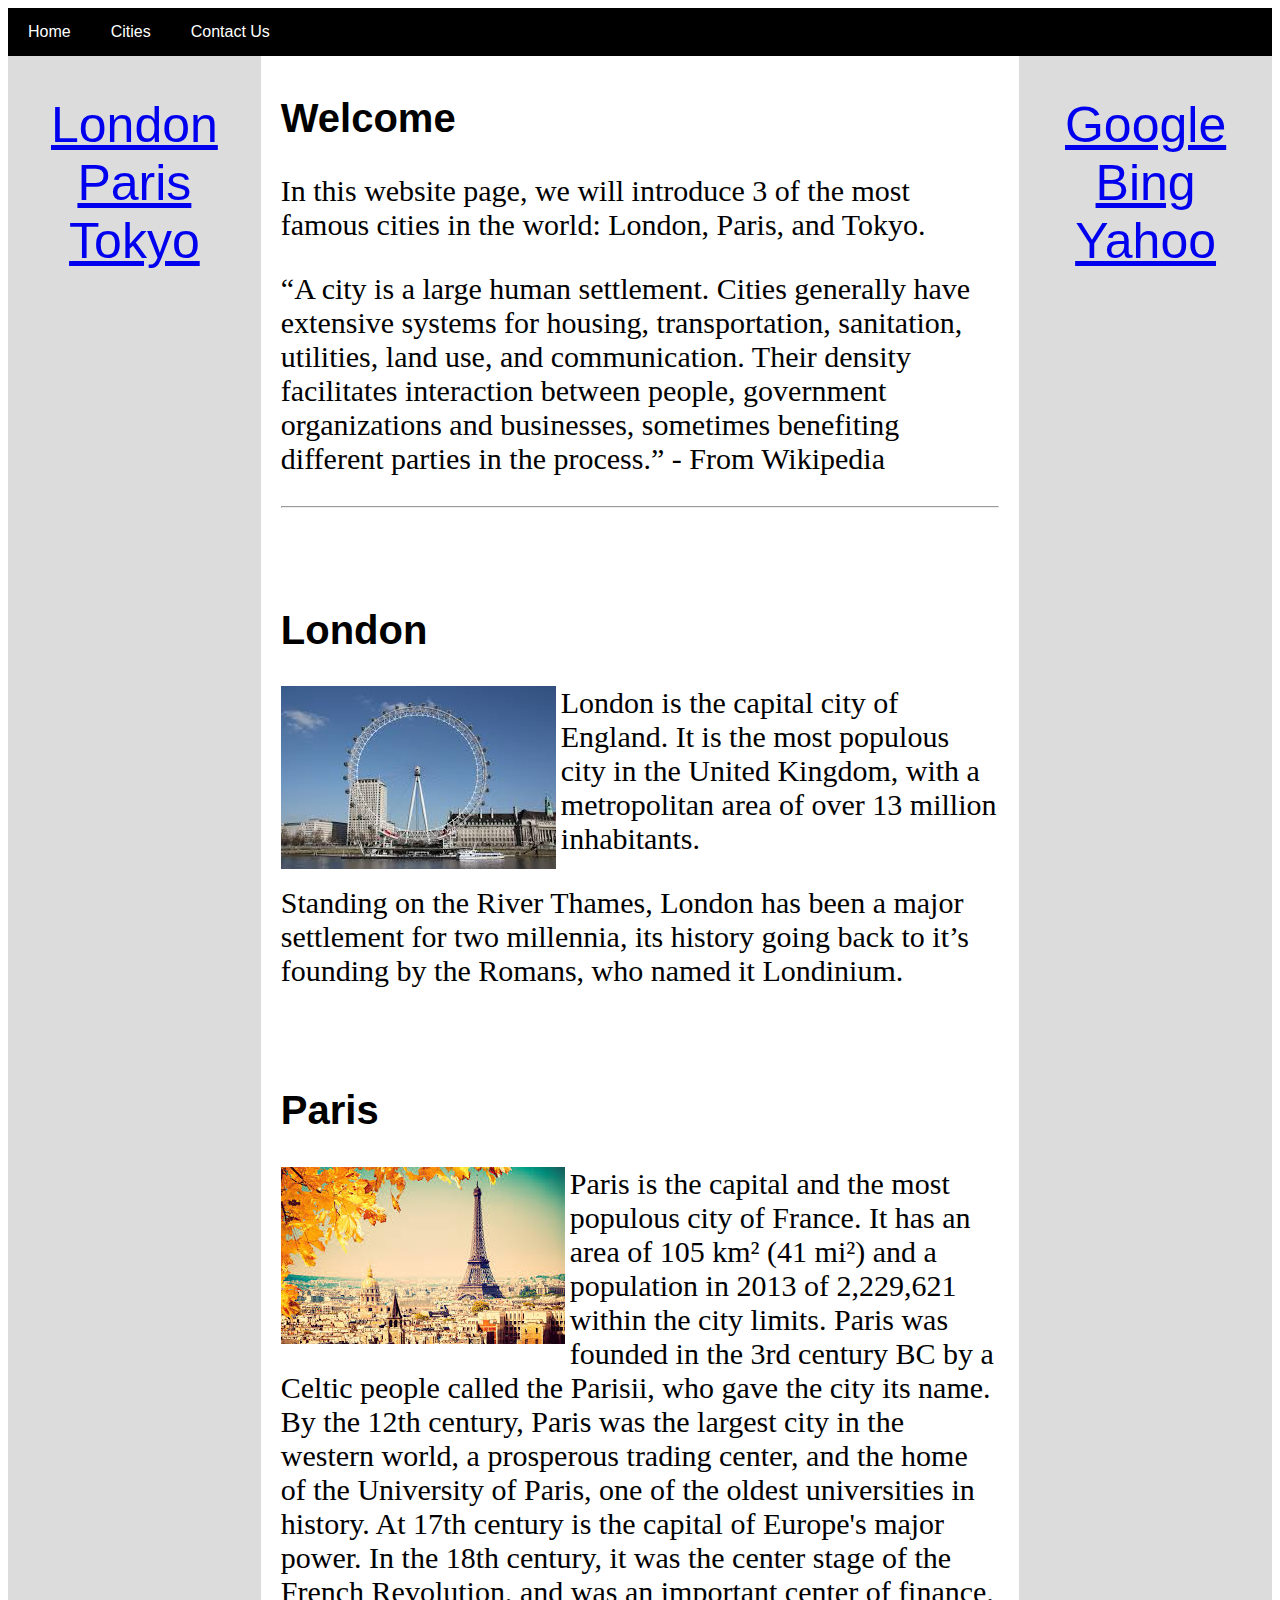
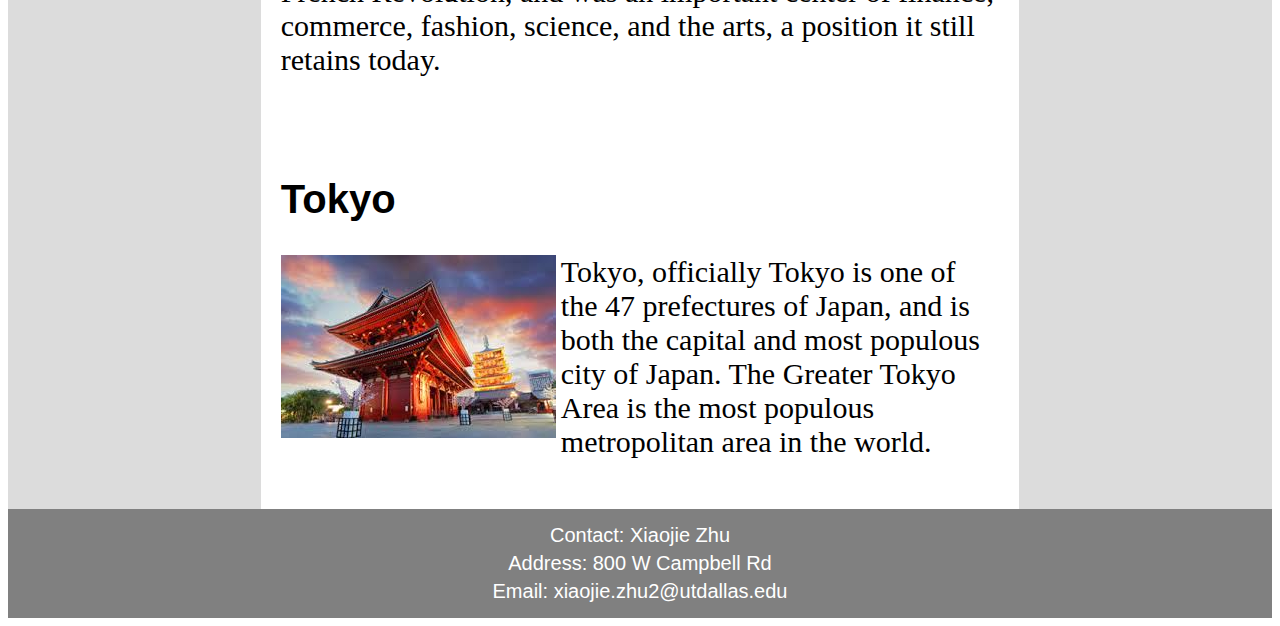
<file: page.html>
<!DOCTYPE html>
<!--Created by: Xiaojie Zhu -->
<!--Student ID: XXZ180012 -->
<html>
<head>
<title>Famous Cities</title>
</head>

<!-- The CSS setups for the website -->
<style>
* {
  box-sizing: border-box;
}

body {
	font-family: Arial, Helvetica, sans-serif;
}

/*To set the paragraph font size and type*/
p {
	font-family: Times New Roman;
	font-size: 30px;
}

/*To set the title*/
h2 {
	margin-top: 100px;
	font-size: 40px;	
	font-weight: bold;
}

/*To set the default image float as left*/
img {
	float: left;
	margin-right: 5px;
}

/*To set the header configuration*/
header {
	overflow: hidden;
	background-color: black;
	color: white;
}

/*To set the links within the header as button blocks*/
header a {
	float:left;
	display:block;
	color: white;
	text-align: center;
	padding:15px 20px;
	text-decoration: none;
}

/*To set the effects before clicking the links*/
header a:hover {
	background-color: gray;
	color: black;
}

/*We use the flexbox to make sure that the layout adjusts to every type of browsers*/
section {
	display: flex;
}

/*To set the nav part's width, color and float type*/
nav {
	text-align: center;
    float: left;
    width: 20%;
    background: #dcdcdc;

}

/*To set the lists within the nav*/
nav ul {
	list-style-type: none;
	padding: 20px;
	font-size:50px;
	margin: 20px;
}

/*To set the article part's width, background color and float*/
article {
	float: left;
	padding: 20px;
	width: 60%;
	background-color: white;
}

/*To set the footer's backgroundcolor, text position and text color*/
footer {
	background-color: gray;
	padding: 10px;
	text-align: center;
	color: white;
}

/*To set the fonts within the footer*/
footer p {
	font-family: Helvetica;
	font-size: 20px;
	margin-bottom: 5px;
	margin-top: 5px;
}
</style>

<!-- The major contents of the website -->
<body>
	<!-- The header contains 3 links -->
	<header>
		<a href="#Welcome">Home</a>
		<a href="#Cities">Cities</a>
		<a href="#Footer">Contact Us</a>
	</header>
	
	<section>
		<!-- The nav part contains 3 links -->
		<nav>
			<ul>
				<li><a href="#London">London</a></li>
				<li><a href="#Paris">Paris</a></li>
				<li><a href="#Tokyo">Tokyo</a></li>
			</ul>
		</nav>
		<!-- The article part is divided in 3 parts for each city -->
		<article>
			<div>
				<a name="Welcome"><h2 style = "font-size:40px; margin-top: 20px">Welcome</h2></a>
		    	<p>In this website page, we will introduce 3 of the most famous cities in the world: London, Paris, and Tokyo.</p>
		    	<p>
		    	<q>A city is a large human settlement. Cities generally have extensive systems for housing, transportation, sanitation, utilities, land use, and communication. Their density facilitates interaction between people, government organizations and businesses, sometimes benefiting different parties in the process.</q> - From Wikipedia</p>
		    	<a name = "Cities"><hr /></a>
			</div>

			<div>
			    <a name = "London"><h2>London</h2></a>
			    <img src="london.jpg" alt="London">
			    <p>London is the capital city of England. It is the most populous city in the United Kingdom, with a metropolitan area of over 13 million inhabitants.</p>
			    <p>Standing on the River Thames, London has been a major settlement for two millennia, its history going back to it’s founding by the Romans, who named it Londinium.</p>
			</div>

			<div>
			    <a name = "Paris"><h2>Paris</h2></a>
			    <img src="paris.jpg" alt="Paris">
			    <p>Paris is the capital and the most populous city of France. It has an area of 105 km² (41 mi²) and a population in 2013 of 2,229,621 within the city limits. Paris was founded in the 3rd century BC by a Celtic people called the Parisii, who gave the city its name. By the 12th century, Paris was the largest city in the western world, a prosperous trading center, and the home of the University of Paris, one of the oldest universities in history. At 17th century is the capital of Europe's major power. In the 18th century, it was the center stage of the French Revolution, and was an important center of finance, commerce, fashion, science, and the arts, a position it still retains today.</p>
			</div>

			<div>
			    <a name = "Tokyo"><h2>Tokyo</h2></a>
			    <img src="tokyo.jpg" alt="Tokyo">
			    <p>Tokyo, officially Tokyo is one of the 47 prefectures of Japan, and is both the capital and most populous city of Japan. The Greater Tokyo Area is the most populous metropolitan area in the world.</p>			
			</div>
		</article>
		<!-- the right nav part, set the float for this nav to the right -->
		<nav style = "float: right;">
			<!-- Contains 3 website pages' links -->
			<ul>
				<li><a href = "https://www.google.com">Google</a></li>
				<li><a href = "https://www.bing.com">Bing</a></li>
				<li><a href = "https://www.yahoo.com">Yahoo</a></li>
			</ul>
		</nav>
	</section>

	<!-- The footer part contains the student's information -->
	<footer>
		<a name = "Footer"><p>Contact: Xiaojie Zhu</p></a>
		<p> Address: 800 W Campbell Rd</p>
		<p> Email: xiaojie.zhu2@utdallas.edu</p>
	</footer>
</body>
</html>
</file>
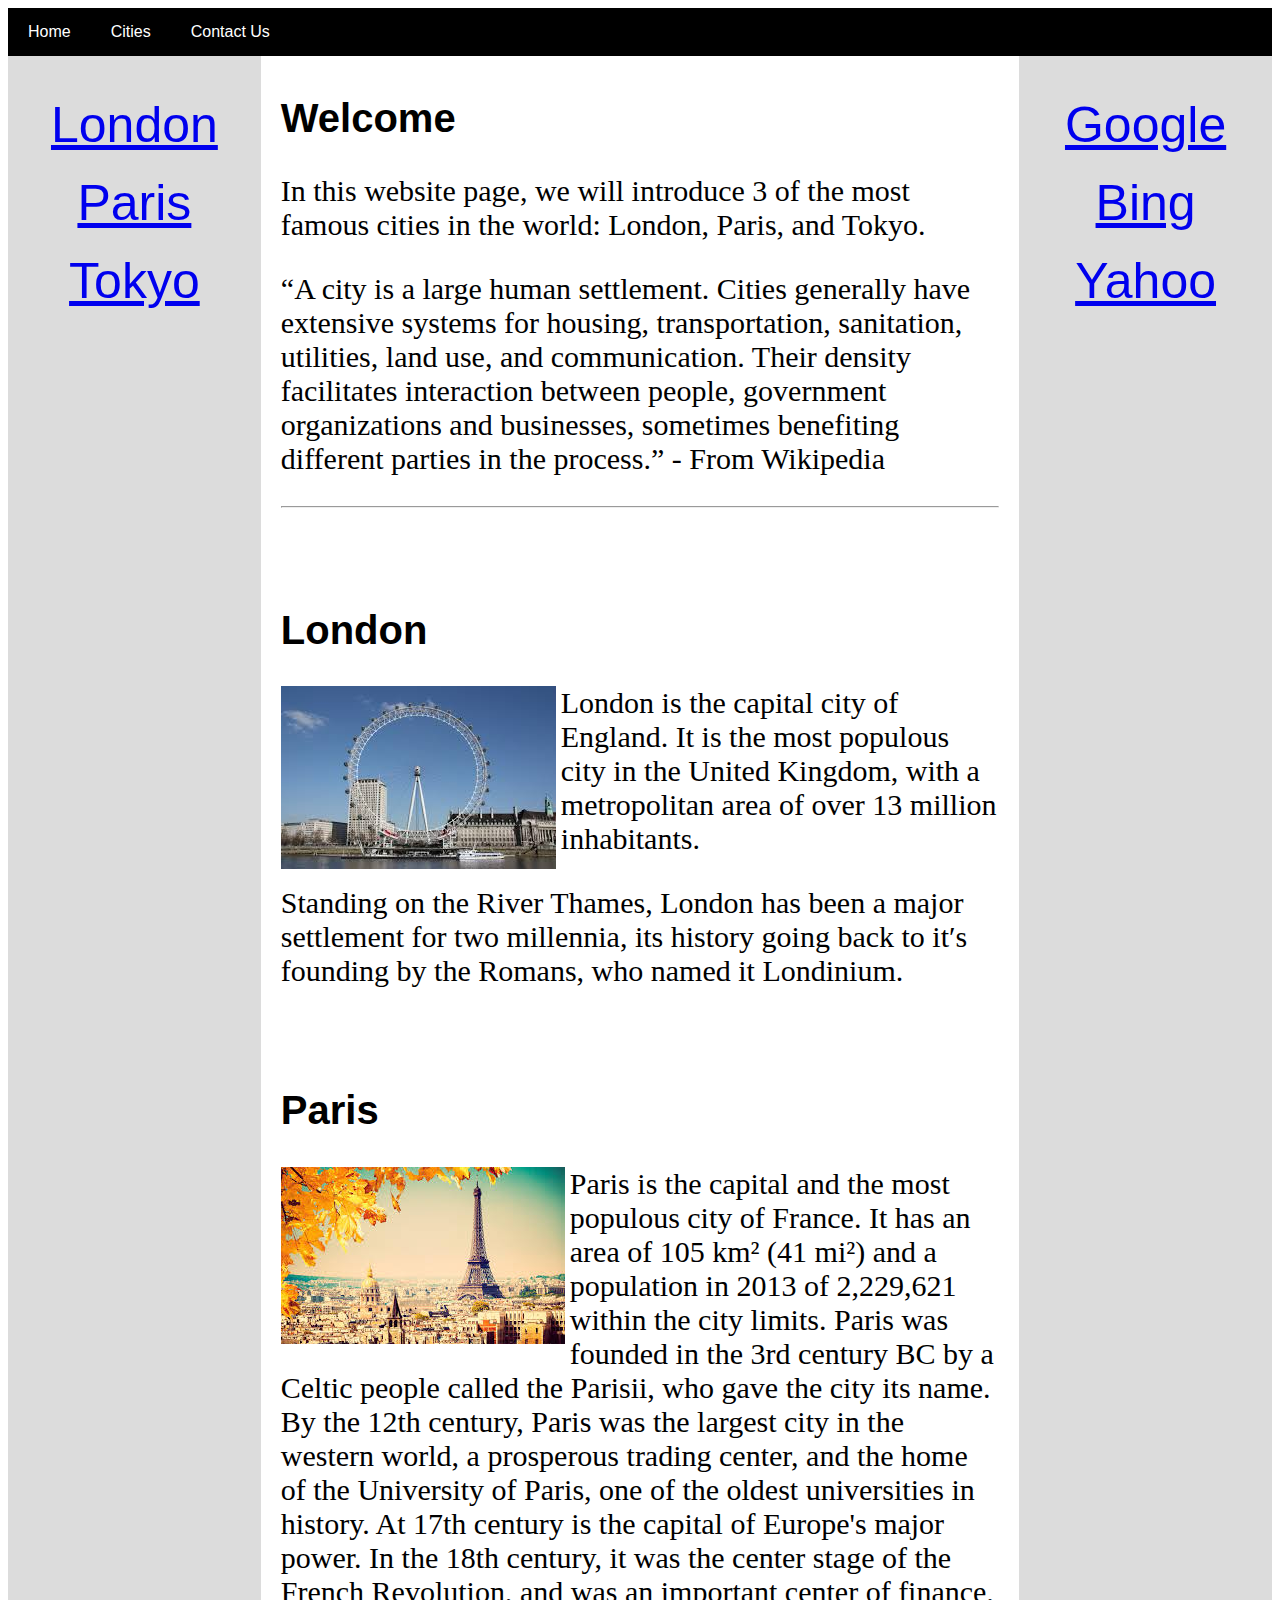
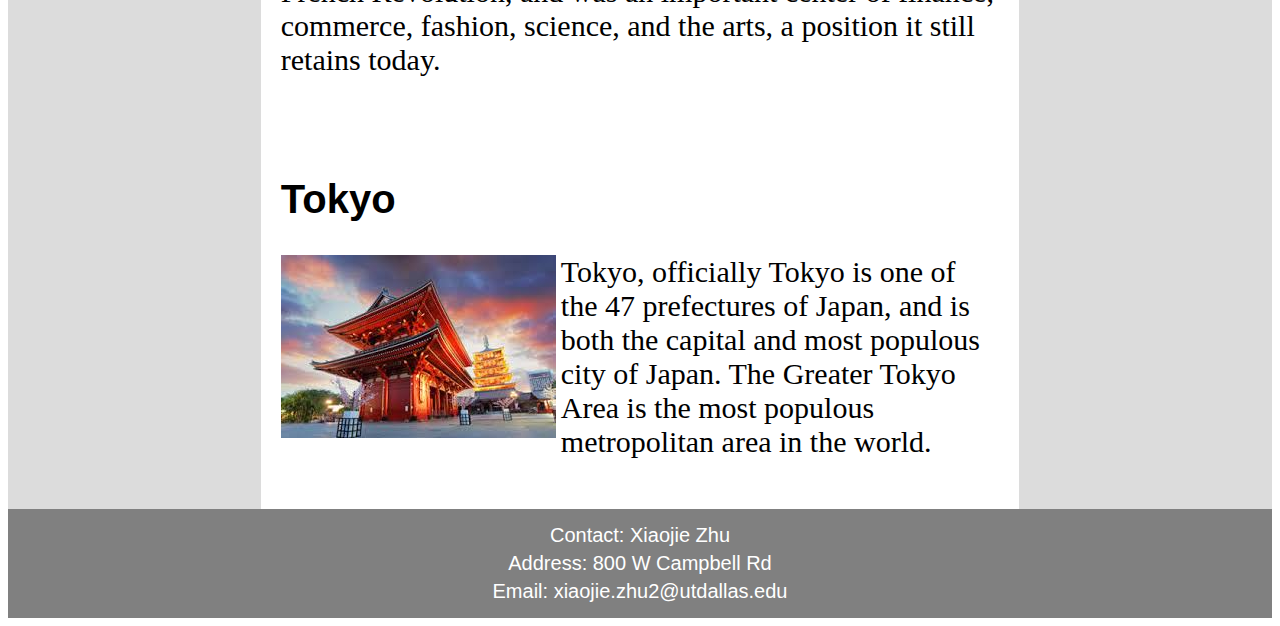
<file: PW1_Section_001_Xiaojie_Zhu.html>
<!DOCTYPE html>
<!--Created by: Xiaojie Zhu -->
<!--Student ID: XXZ180012 -->
<html>
<head>
<title>Famous Cities</title>
</head>

<!-- The CSS setups for the website -->
<style>
* {
	box-sizing: border-box;
}

body {
	font-family: Arial, Helvetica, sans-serif;
}

/*To set the paragraph font size and type*/
p {
	font-family: Times New Roman;
	font-size: 30px;
}

/*To set the title*/
h2 {
	margin-top: 100px;
	font-size: 40px;	
	font-weight: bold;
}

/*To set the default image float as left*/
img {
	float: left;
	margin-right: 5px;
}

/*To set the header configuration*/
header {
	overflow: hidden;
	background-color: black;
	color: white;
}

/*To set the links within the header as button blocks*/
header a {
	float:left;
	display:block;
	color: white;
	text-align: center;
	padding:15px 20px;
	text-decoration: none;
}

/*To set the effects before clicking the links*/
header a:hover {
	background-color: gray;
	color: black;
}

/*We use the flexbox to make sure that the layout adjusts to every type of browsers*/
section {
	display: flex;
}

/*To set the nav part's width, color and float type*/
nav {
	text-align: center;
    float: left;
    width: 20%;
    background: #dcdcdc;

}

/*To set the lists within the nav*/
nav ul {
	list-style-type: none;
	padding: 20px;
	font-size:50px;
	margin: 20px;
}

nav li {
	margin-bottom: 20px;
}

/*To set the article part's width, background color and float*/
article {
	float: left;
	padding: 20px;
	width: 60%;
	background-color: white;
}

/*To set the footer's backgroundcolor, text position and text color*/
footer {
	background-color: gray;
	padding: 10px;
	text-align: center;
	color: white;
}

/*To set the fonts within the footer*/
footer p {
	font-family: Helvetica;
	font-size: 20px;
	margin-bottom: 5px;
	margin-top: 5px;
}
</style>

<!-- The major contents of the website -->
<body>
	<!-- The header contains 3 links -->
	<header>
		<a href="#Welcome">Home</a>
		<a href="#Cities">Cities</a>
		<a href="#Footer">Contact Us</a>
	</header>
	
	<section>
		<!-- The nav part contains 3 links -->
		<nav>
			<ul>
				<li><a href="#London">London</a></li>
				<li><a href="#Paris">Paris</a></li>
				<li><a href="#Tokyo">Tokyo</a></li>
			</ul>
		</nav>
		<!-- The article part is divided in 3 parts for each city -->
		<article>
			<div>
				<a name="Welcome"><h2 style = "font-size:40px; margin-top: 20px">Welcome</h2></a>
		    	<p>In this website page, we will introduce 3 of the most famous cities in the world: London, Paris, and Tokyo.</p>
		    	<p>
		    	<q>A city is a large human settlement. Cities generally have extensive systems for housing, transportation, sanitation, utilities, land use, and communication. Their density facilitates interaction between people, government organizations and businesses, sometimes benefiting different parties in the process.</q> - From Wikipedia</p>
		    	<a name = "Cities"><hr /></a>
			</div>

			<div>
			    <a name = "London"><h2>London</h2></a>
			    <img src="london.jpg" alt="London">
			    <p>London is the capital city of England. It is the most populous city in the United Kingdom, with a metropolitan area of over 13 million inhabitants.</p>
			    <p>Standing on the River Thames, London has been a major settlement for two millennia, its history going back to it&prime;s founding by the Romans, who named it Londinium.</p>
			</div>

			<div>
			    <a name = "Paris"><h2>Paris</h2></a>
			    <img src="paris.jpg" alt="Paris">
			    <p>Paris is the capital and the most populous city of France. It has an area of 105 km² (41 mi²) and a population in 2013 of 2,229,621 within the city limits. Paris was founded in the 3rd century BC by a Celtic people called the Parisii, who gave the city its name. By the 12th century, Paris was the largest city in the western world, a prosperous trading center, and the home of the University of Paris, one of the oldest universities in history. At 17th century is the capital of Europe's major power. In the 18th century, it was the center stage of the French Revolution, and was an important center of finance, commerce, fashion, science, and the arts, a position it still retains today.</p>
			</div>

			<div>
			    <a name = "Tokyo"><h2>Tokyo</h2></a>
			    <img src="tokyo.jpg" alt="Tokyo">
			    <p>Tokyo, officially Tokyo is one of the 47 prefectures of Japan, and is both the capital and most populous city of Japan. The Greater Tokyo Area is the most populous metropolitan area in the world.</p>			
			</div>
		</article>
		<!-- the right nav part, set the float for this nav to the right -->
		<nav style = "float: right;">
			<!-- Contains 3 website pages' links -->
			<ul>
				<li><a href = "https://www.google.com">Google</a></li>
				<li><a href = "https://www.bing.com">Bing</a></li>
				<li><a href = "https://www.yahoo.com">Yahoo</a></li>
			</ul>
		</nav>
	</section>

	<!-- The footer part contains the student's information -->
	<footer>
		<a name = "Footer"><p>Contact: Xiaojie Zhu</p></a>
		<p> Address: 800 W Campbell Rd</p>
		<p> Email: xiaojie.zhu2@utdallas.edu</p>
	</footer>
</body>
</html>
</file>
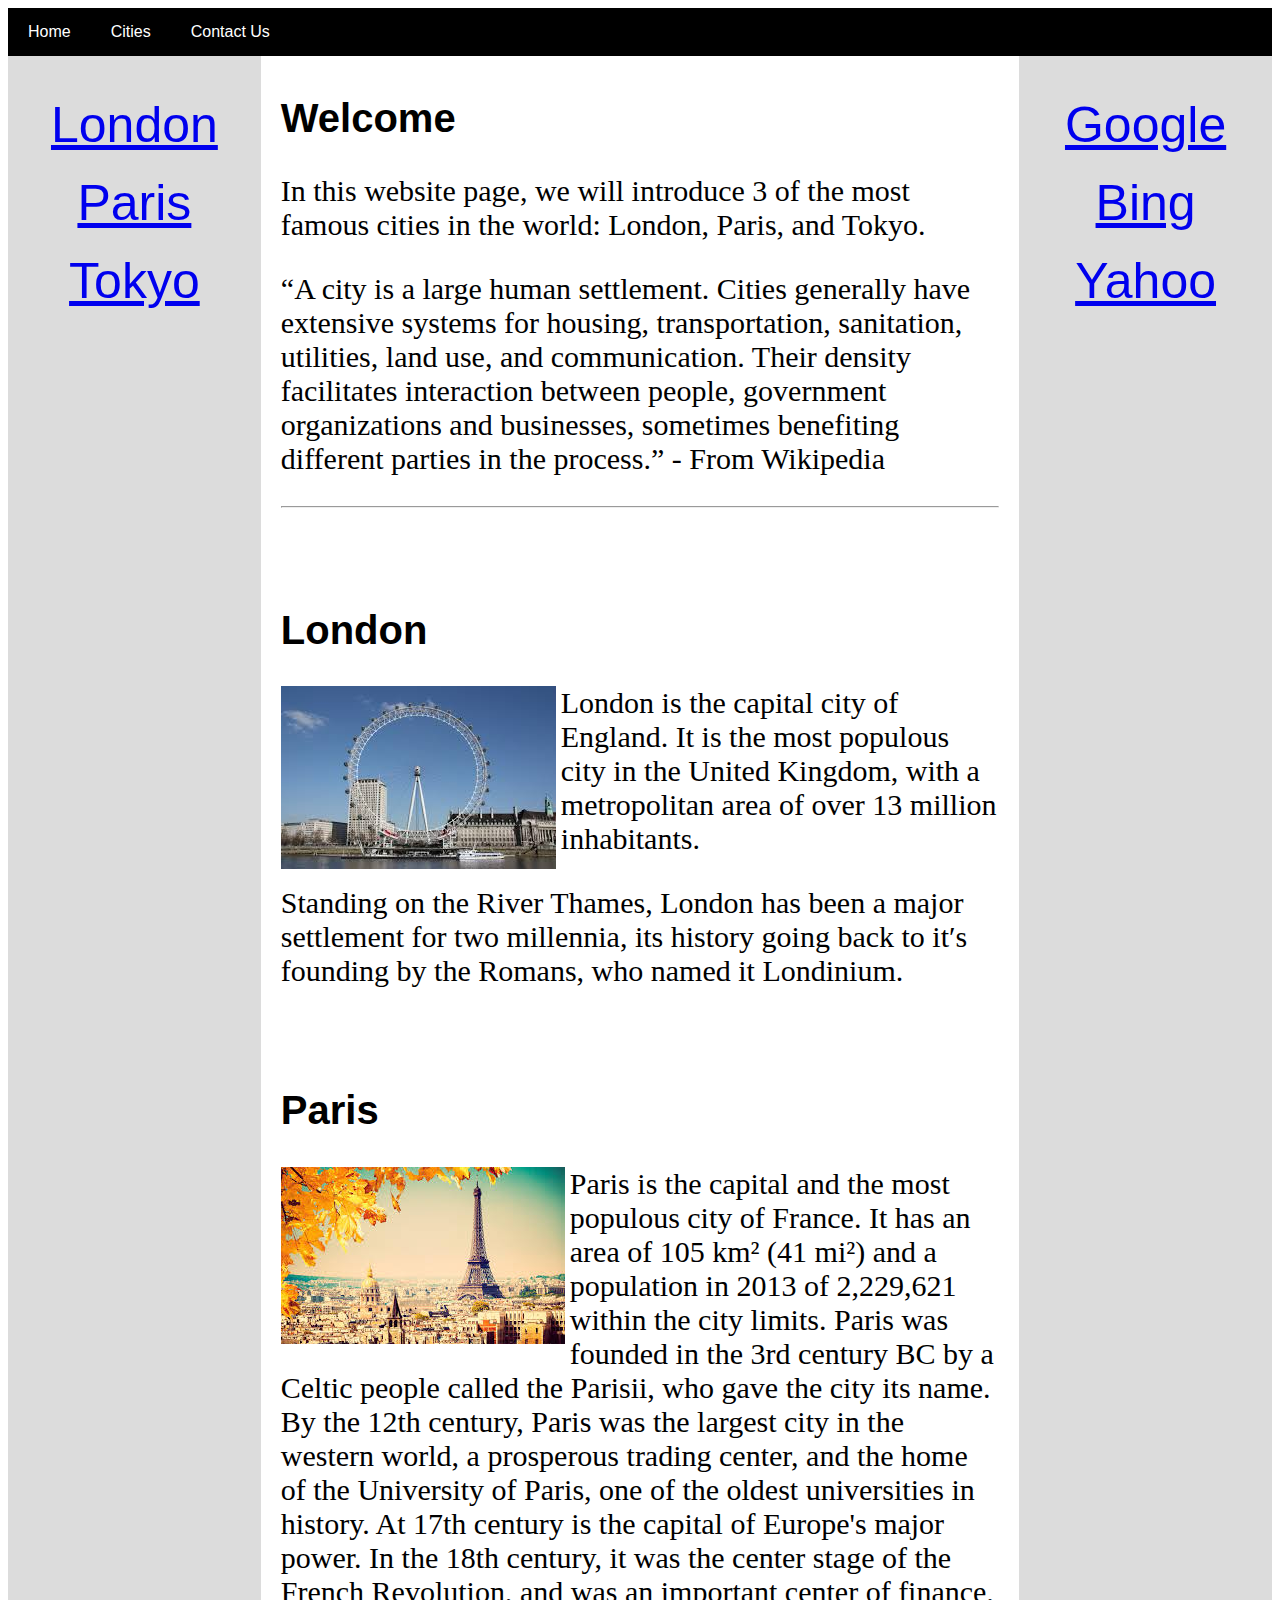
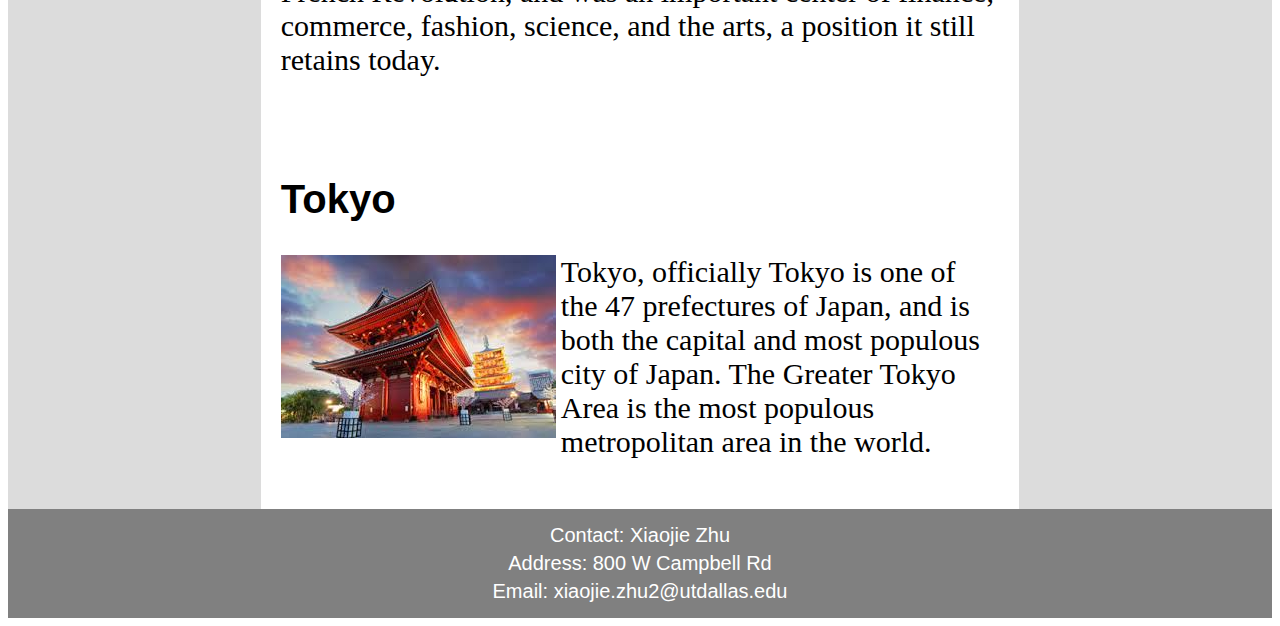
<file: PW1_Xiaojie_Zhu.html>
<!DOCTYPE html>
<!--Created by: Xiaojie Zhu -->
<!--Student ID: XXZ180012 -->
<html>
<head>
<title>Famous Cities</title>
</head>

<!-- The CSS setups for the website -->
<style>
* {
  box-sizing: border-box;
}

body {
	font-family: Arial, Helvetica, sans-serif;
}

/*To set the paragraph font size and type*/
p {
	font-family: Times New Roman;
	font-size: 30px;
}

/*To set the title*/
h2 {
	margin-top: 100px;
	font-size: 40px;	
	font-weight: bold;
}

/*To set the default image float as left*/
img {
	float: left;
	margin-right: 5px;
}

/*To set the header configuration*/
header {
	overflow: hidden;
	background-color: black;
	color: white;
}

/*To set the links within the header as button blocks*/
header a {
	float:left;
	display:block;
	color: white;
	text-align: center;
	padding:15px 20px;
	text-decoration: none;
}

/*To set the effects before clicking the links*/
header a:hover {
	background-color: gray;
	color: black;
}

/*We use the flexbox to make sure that the layout adjusts to every type of browsers*/
section {
	display: flex;
}

/*To set the nav part's width, color and float type*/
nav {
	text-align: center;
    float: left;
    width: 20%;
    background: #dcdcdc;

}

/*To set the lists within the nav*/
nav ul {
	list-style-type: none;
	padding: 20px;
	font-size:50px;
	margin: 20px;
}

nav li {
	margin-bottom: 20px;
}

/*To set the article part's width, background color and float*/
article {
	float: left;
	padding: 20px;
	width: 60%;
	background-color: white;
}

/*To set the footer's backgroundcolor, text position and text color*/
footer {
	background-color: gray;
	padding: 10px;
	text-align: center;
	color: white;
}

/*To set the fonts within the footer*/
footer p {
	font-family: Helvetica;
	font-size: 20px;
	margin-bottom: 5px;
	margin-top: 5px;
}
</style>

<!-- The major contents of the website -->
<body>
	<!-- The header contains 3 links -->
	<header>
		<a href="#Welcome">Home</a>
		<a href="#Cities">Cities</a>
		<a href="#Footer">Contact Us</a>
	</header>
	
	<section>
		<!-- The nav part contains 3 links -->
		<nav>
			<ul>
				<li><a href="#London">London</a></li>
				<li><a href="#Paris">Paris</a></li>
				<li><a href="#Tokyo">Tokyo</a></li>
			</ul>
		</nav>
		<!-- The article part is divided in 3 parts for each city -->
		<article>
			<div>
				<a name="Welcome"><h2 style = "font-size:40px; margin-top: 20px">Welcome</h2></a>
		    	<p>In this website page, we will introduce 3 of the most famous cities in the world: London, Paris, and Tokyo.</p>
		    	<p>
		    	<q>A city is a large human settlement. Cities generally have extensive systems for housing, transportation, sanitation, utilities, land use, and communication. Their density facilitates interaction between people, government organizations and businesses, sometimes benefiting different parties in the process.</q> - From Wikipedia</p>
		    	<a name = "Cities"><hr /></a>
			</div>

			<div>
			    <a name = "London"><h2>London</h2></a>
			    <img src="london.jpg" alt="London">
			    <p>London is the capital city of England. It is the most populous city in the United Kingdom, with a metropolitan area of over 13 million inhabitants.</p>
			    <p>Standing on the River Thames, London has been a major settlement for two millennia, its history going back to it&prime;s founding by the Romans, who named it Londinium.</p>
			</div>

			<div>
			    <a name = "Paris"><h2>Paris</h2></a>
			    <img src="paris.jpg" alt="Paris">
			    <p>Paris is the capital and the most populous city of France. It has an area of 105 km² (41 mi²) and a population in 2013 of 2,229,621 within the city limits. Paris was founded in the 3rd century BC by a Celtic people called the Parisii, who gave the city its name. By the 12th century, Paris was the largest city in the western world, a prosperous trading center, and the home of the University of Paris, one of the oldest universities in history. At 17th century is the capital of Europe's major power. In the 18th century, it was the center stage of the French Revolution, and was an important center of finance, commerce, fashion, science, and the arts, a position it still retains today.</p>
			</div>

			<div>
			    <a name = "Tokyo"><h2>Tokyo</h2></a>
			    <img src="tokyo.jpg" alt="Tokyo">
			    <p>Tokyo, officially Tokyo is one of the 47 prefectures of Japan, and is both the capital and most populous city of Japan. The Greater Tokyo Area is the most populous metropolitan area in the world.</p>			
			</div>
		</article>
		<!-- the right nav part, set the float for this nav to the right -->
		<nav style = "float: right;">
			<!-- Contains 3 website pages' links -->
			<ul>
				<li><a href = "https://www.google.com">Google</a></li>
				<li><a href = "https://www.bing.com">Bing</a></li>
				<li><a href = "https://www.yahoo.com">Yahoo</a></li>
			</ul>
		</nav>
	</section>

	<!-- The footer part contains the student's information -->
	<footer>
		<a name = "Footer"><p>Contact: Xiaojie Zhu</p></a>
		<p> Address: 800 W Campbell Rd</p>
		<p> Email: xiaojie.zhu2@utdallas.edu</p>
	</footer>
</body>
</html>
</file>
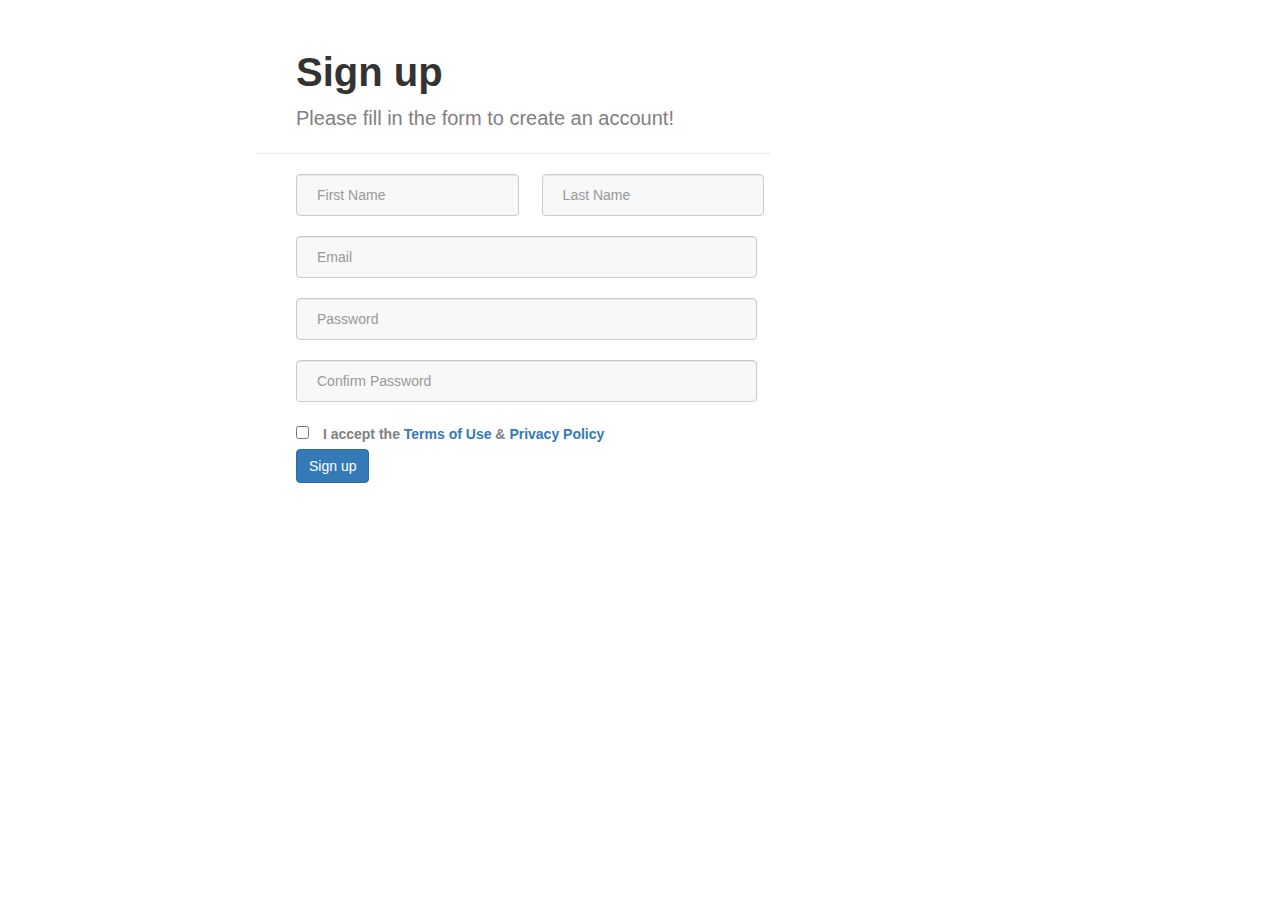
<file: XXZ180012_PW2.html>
<!-- PW2
Xiaojie Zhu
XXZ180012 -->

<!DOCTYPE html>
<html>
<head>
  <title>Sign-Up Page</title>
<!--   we use the bootstrap for the button effects -->
  <link rel="stylesheet" href="https://maxcdn.bootstrapcdn.com/bootstrap/3.4.0/css/bootstrap.min.css">
  
  <style>
    /*since it's a sign up page, we don't need it to take up the whole browser area, thus we set the width to 60%*/
    body{
      width: 60%;
      margin: auto; 
    }

    h2 {
      margin-left:40px;
      margin-top: 50px;
      font-size: 40px;  
      font-weight: bold;
    }

    p {
      margin-left:40px;
      font-size: 20px;  
      color: gray;
    }
    /*the style setup for text, email, password and checkbox*/
    input[type=text] {
      width: 29%;
      padding: 20px 20px;
      margin-left:40px;
      margin-bottom: 20px;
      display: inline-block;
      border: 1px solid #ccc;
      border-radius: 4px;
      background-color: #F8F8F8;
      box-sizing: border-box;
    }
    input[type=email] {
      width: 60%;
      padding: 20px 20px;
      margin-left:40px;
      margin-bottom: 20px;
      display: inline-block;
      border: 1px solid #ccc;
      border-radius: 4px;
      background-color: #F8F8F8;
      box-sizing: border-box;
    }

    input[type=password] {
      width: 60%;
      padding: 20px 20px;
      margin-left:40px;
      margin-bottom: 20px;
      display: inline-block;
      border: 1px solid #ccc;
      border-radius: 4px;
      background-color: #F8F8F8;
      box-sizing: border-box;
    }

    input[type=checkbox] {
      margin-left: 40px;
      margin-right: 10px;
    }

  </style>
  
  <script>
    // first function to validate the input data
    function validate() {
      var fn = document.getElementById("FirstName").value;
      var ln = document.getElementById("LastName").value;
      var em = document.getElementById("Email").value;
      var pw1 = document.getElementById("pwd1").value;
      var pw2 = document.getElementById("pwd2").value;
      var click = document.getElementById('click').checked;
      var error = false;
      if (fn == "") {
        document.getElementById("FirstName").style.borderColor = "red";
        error = true;
      } 
      if (ln == "") {       
        document.getElementById("LastName").style.borderColor = "red";
        error = true;
      } 
      if (em == "") {        
        document.getElementById("Email").style.borderColor = "red";
        error = true;
      } 
      if (pw1 == "") {
        
        document.getElementById("pwd1").style.borderColor = "red";
        error = true;
      } 
      if (pw2 == "") {        
        document.getElementById("pwd2").style.borderColor = "red";
        error = true;
      } 
      if (!click) {        
        document.getElementById('check').style.backgroundColor = "red";
        error = true;
      }
      if (pw1 != "" && pw2 != "" && pw1 == pw2) {
        document.getElementById("pwd1").style.borderColor = "";
        document.getElementById("pwd2").style.borderColor = "";        
      }
      if (pw1 != "" && pw2 != "" && pw1 != pw2) {        
        document.getElementById("pwd1").style.borderColor = "red";
        document.getElementById("pwd2").style.borderColor = "red";
        error = true;
      } 
      if (error){
        alert("Please input the correct information, correct the highlighted part(s).");
        return false;
      } else{
        alert("Sign-Up Complete!");
        return true;        
      }
    }

    // second function to remove the highlighted effects
    function listener(id) {
      document.getElementById(id).style.borderColor = ""; 
      document.getElementById(id).style.backgroundColor = ""; 
    }

  </script>

</head>

<body>
  <!-- title part of the sign-up page -->
  <div>
    <h2>Sign up</h2>
    <p>Please fill in the form to create an account!</p>
    <hr align="left" width="67%">
  </div>

  <!-- the input box layout -->
  <div>
    <form action="">
        <input type="text" class="form-control" onclick = "listener('FirstName')" oninput="listener('FirstName')" id="FirstName" placeholder="First Name" name="FirstName">
        <input  onclick="listener('LastName')" style = "margin-left: 19px" type="text" class="form-control" id="LastName" placeholder="Last Name" name="LastName">
    </form>

  </div>

  <div>
    <div >
        <input type="email" class="form-control" id="Email" placeholder="Email" name="Email" oninput="listener('Email')" onclick="listener('Email')">
        <br>
      </div>

    <div>
        <input type="password" class="form-control" id="pwd1" placeholder="Password" name="pwd1" oninput="listener('pwd1')" onclick="listener('pwd1')">
        <br>
      </div>

    <div>
        <input type="password" class="form-control" id="pwd2" placeholder="Confirm Password" name="pwd2" oninput="listener('pwd2')" onclick="listener('pwd2')">
        <br>
      </div>
         
    <div>          
          <input type="checkbox" id = "click" name="click" oninput="listener('check')" onclick="listener('check')"> <label style = "color: gray"  id = 'check'>I accept the <a name="link1">Terms of Use</a> & <a name="link2">Privacy Policy</a></label>
    </div>
  <!-- the layout for submitting the data, if validated, the page will automatically refresh, if not validated, the page will remain and mark the parts that need modification  -->  
  <div>
    <form action = "XXZ180012_PW2.html" onsubmit= "return validate()" method="post">
    <button style = "margin-left: 40px" type = "submit" class="btn btn-primary" >Sign up</button>
  </form>
  </div>

</div>

</body>
</html>
</file>
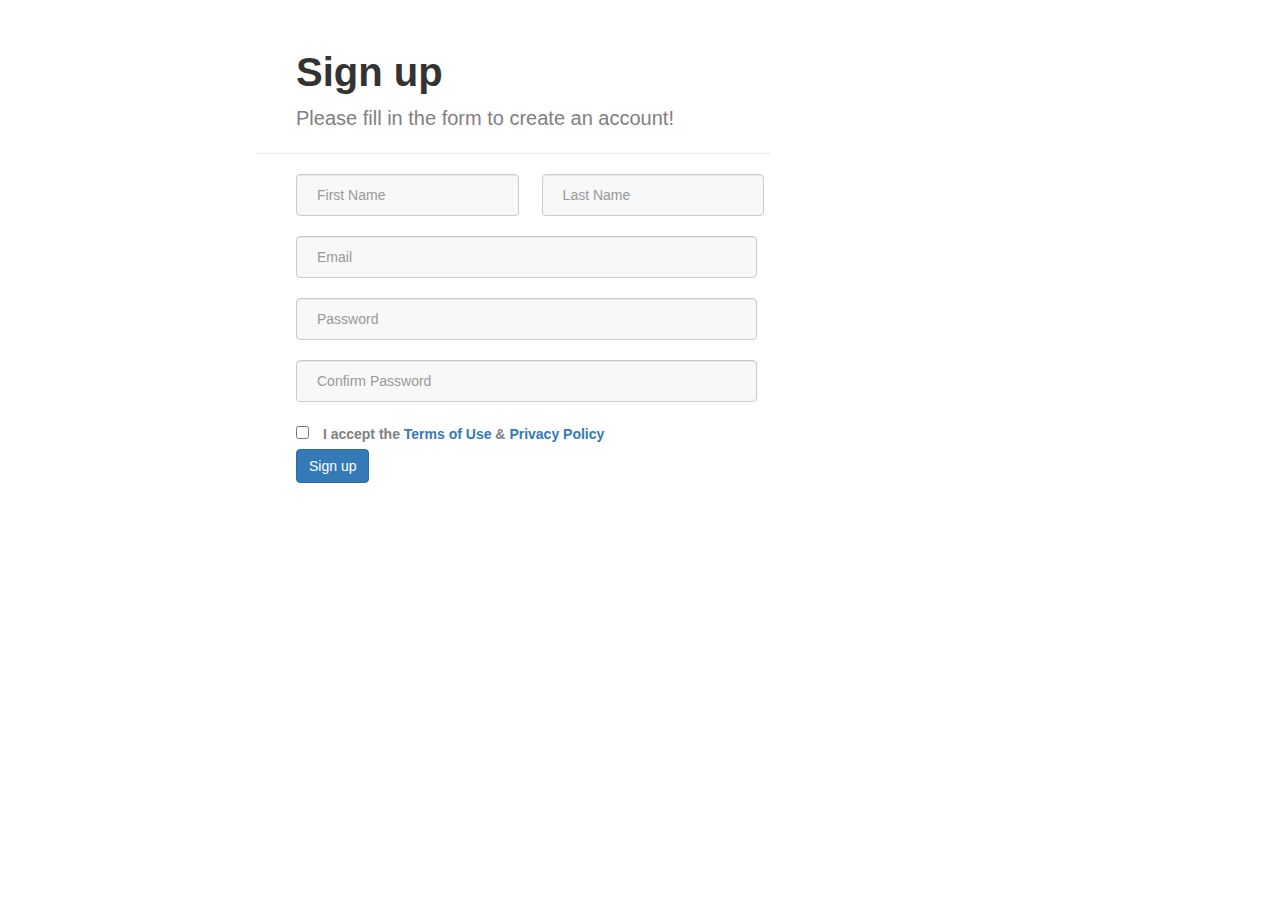
<file: XXZ180012_PW2_section_001.html>
<!DOCTYPE html>
<html>
<head>
  <title>Sign-Up Page</title>
<!--   we use the bootstrap for the button effects -->
  <link rel="stylesheet" href="https://maxcdn.bootstrapcdn.com/bootstrap/3.4.0/css/bootstrap.min.css">
  
  <style>
    /*since it's a sign up page, we don't need it to take up the whole browser area, thus we set the width to 60%*/
    body{
      width: 60%;
      margin: auto; 
    }

    h2 {
      margin-left:40px;
      margin-top: 50px;
      font-size: 40px;  
      font-weight: bold;
    }

    p {
      margin-left:40px;
      font-size: 20px;  
      color: gray;
    }
    /*the style setup for text, email, password and checkbox*/
    input[type=text] {
      width: 29%;
      padding: 20px 20px;
      margin-left:40px;
      margin-bottom: 20px;
      display: inline-block;
      border: 1px solid #ccc;
      border-radius: 4px;
      background-color: #F8F8F8;
      box-sizing: border-box;
    }
    input[type=email] {
      width: 60%;
      padding: 20px 20px;
      margin-left:40px;
      margin-bottom: 20px;
      display: inline-block;
      border: 1px solid #ccc;
      border-radius: 4px;
      background-color: #F8F8F8;
      box-sizing: border-box;
    }

    input[type=password] {
      width: 60%;
      padding: 20px 20px;
      margin-left:40px;
      margin-bottom: 20px;
      display: inline-block;
      border: 1px solid #ccc;
      border-radius: 4px;
      background-color: #F8F8F8;
      box-sizing: border-box;
    }

    input[type=checkbox] {
      margin-left: 40px;
      margin-right: 10px;
    }

  </style>
  
  <script>
    // first function to validate the input data
    function validate() {
      var fn = document.getElementById("FirstName").value;
      var ln = document.getElementById("LastName").value;
      var em = document.getElementById("Email").value;
      var pw1 = document.getElementById("pwd1").value;
      var pw2 = document.getElementById("pwd2").value;
      var click = document.getElementById('click').checked;
      var error = false;
      if (fn == "") {
        document.getElementById("FirstName").style.borderColor = "red";
        error = true;
      } 
      if (ln == "") {       
        document.getElementById("LastName").style.borderColor = "red";
        error = true;
      } 
      if (em == "") {        
        document.getElementById("Email").style.borderColor = "red";
        error = true;
      } 
      if (pw1 == "") {
        
        document.getElementById("pwd1").style.borderColor = "red";
        error = true;
      } 
      if (pw2 == "") {        
        document.getElementById("pwd2").style.borderColor = "red";
        error = true;
      } 
      if (!click) {        
        document.getElementById('check').style.backgroundColor = "red";
        error = true;
      }
      if (pw1 != null && pw2 != null && pw1 != pw2) {        
        document.getElementById("pwd1").style.borderColor = "red";
        document.getElementById("pwd2").style.borderColor = "red";
        error = true;
      } 
      if (error){
        alert("Please input the correct information, correct the highlighted part(s).");
        return false;
      } else{
        alert("Sign-Up Complete!");
        return true;        
      }
    }

    // second function to remove the highlighted effects
    function listener(id) {
      document.getElementById(id).style.borderColor = ""; 
      document.getElementById(id).style.backgroundColor = ""; 
    }

  </script>

</head>

<body>
  <!-- title part of the sign-up page -->
  <div>
    <h2>Sign up</h2>
    <p>Please fill in the form to create an account!</p>
    <hr align="left" width="67%">
  </div>

  <!-- the input box layout -->
  <div>
    <form action="">
        <input type="text" class="form-control" onclick="listener('FirstName')" id="FirstName" placeholder="First Name" name="FirstName">
        <input  onclick="listener('LastName')" style = "margin-left: 19px" type="text" class="form-control" id="LastName" placeholder="Last Name" name="LastName">
    </form>

  </div>

  <div>
    <div >
        <input type="email" class="form-control" id="Email" placeholder="Email" name="Email" onclick="listener('Email')">
        <br>
      </div>

    <div>
        <input type="password" class="form-control" id="pwd1" placeholder="Password" name="pwd1" onclick="listener('pwd1')">
        <br>
      </div>

    <div>
        <input type="password" class="form-control" id="pwd2" placeholder="Confirm Password" name="pwd2" onclick="listener('pwd2')">
        <br>
      </div>
         
    <div>          
          <input type="checkbox" id = "click" name="click" onclick="listener('check')"> <label style = "color: gray"  id = 'check'>I accept the <a name="link1">Terms of Use</a> & <a name="link2">Privacy Policy</a></label>
    </div>
  <!-- the layout for submitting the data, if validated, the page will automatically refresh, if not validated, the page will remain and mark the parts that need modification  -->  
  <div>
    <form action = "XXZ180012_PW2_section_001.html" onsubmit= "return validate()" method="post">
    <button style = "margin-left: 40px" type = "submit" class="btn btn-primary" >Sign up</button>
  </form>
  </div>

</div>

</body>
</html>
</file>
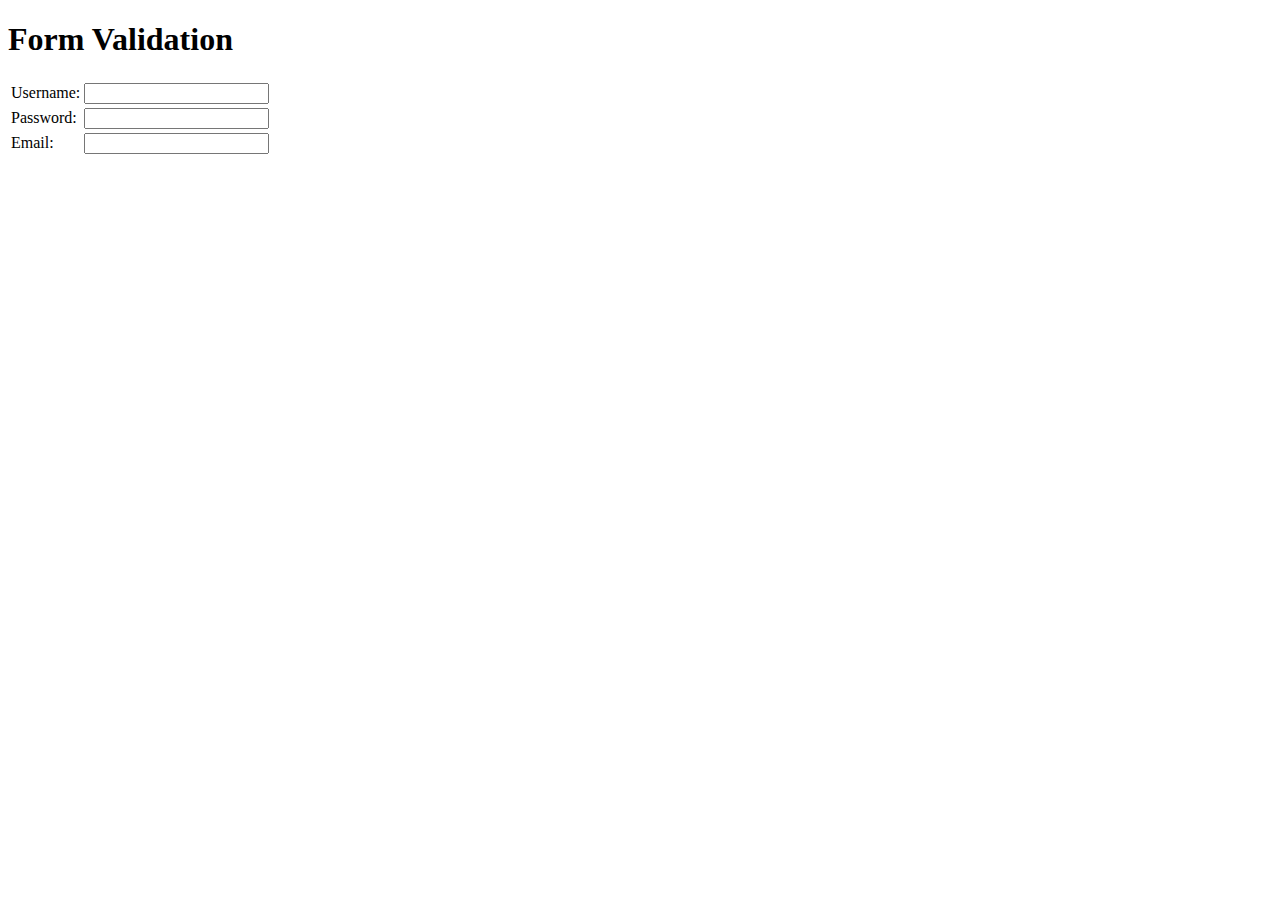
<file: PW3/validate.html>
<!DOCTYPE html>
<html lang="en">
<head>
	<script src="https://ajax.googleapis.com/ajax/libs/jquery/3.2.1/jquery.min.js"></script>
	<script src="js/validate.js"></script>
	<meta charset="utf-8">
	<link rel="stylesheet" href="css/validate.css">
	<title>Form Validation</title>
</head>
<body>
	<h1>Form Validation</h1>
	<form class="signup">
		<table>
			<tr>
				<td><label for="username">Username:</label></td>
				<td><input type="text" name="username" id="username"></td>
			</tr>
			<tr>
				<td><label for="password">Password:</label></td>
				<td><input type="password" name="password" id="password"></td>
			</tr>
			<tr>
				<td><label for="email">Email:</label></td>
				<td><input type="text" name="email" id="email"></td>
			</tr>
		</table>
	</form>

</body>
</html>
</file>
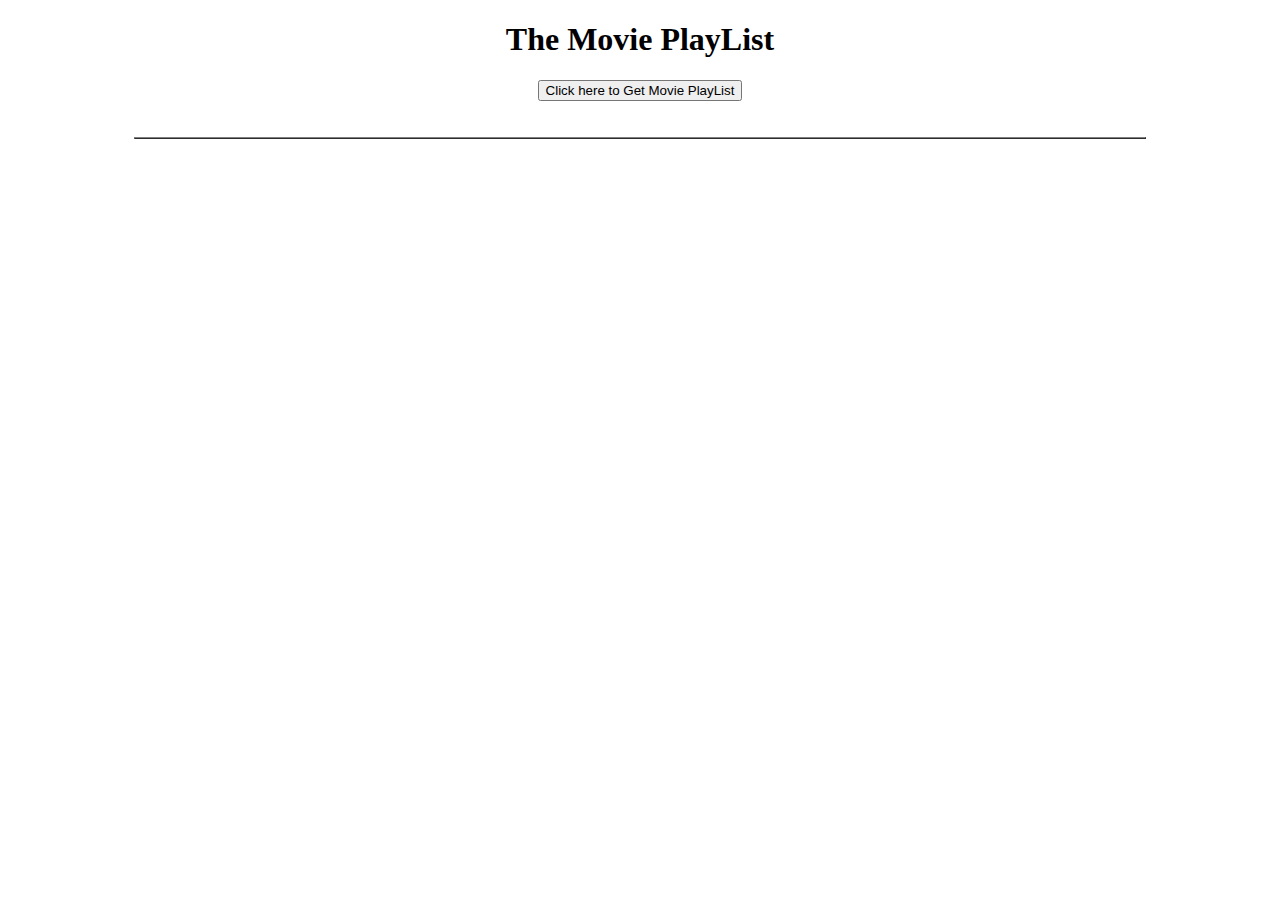
<file: PW4/Movies.html>
<!DOCTYPE html>
<html>
<head>
<title>Movies</title>
<script src="https://ajax.googleapis.com/ajax/libs/jquery/3.3.1/jquery.min.js"></script>
<script src="function.js"></script>
</head>
<body>
	<h1 align = "center">The Movie PlayList</h1>
	<div align = "center"> <button type="button" onclick="loadData()">Click here to Get Movie PlayList</button></div>
	<br><br>

	<table id = "table" align="center" td width="80%" border = "1"></table>

</body>
</html>
</file>
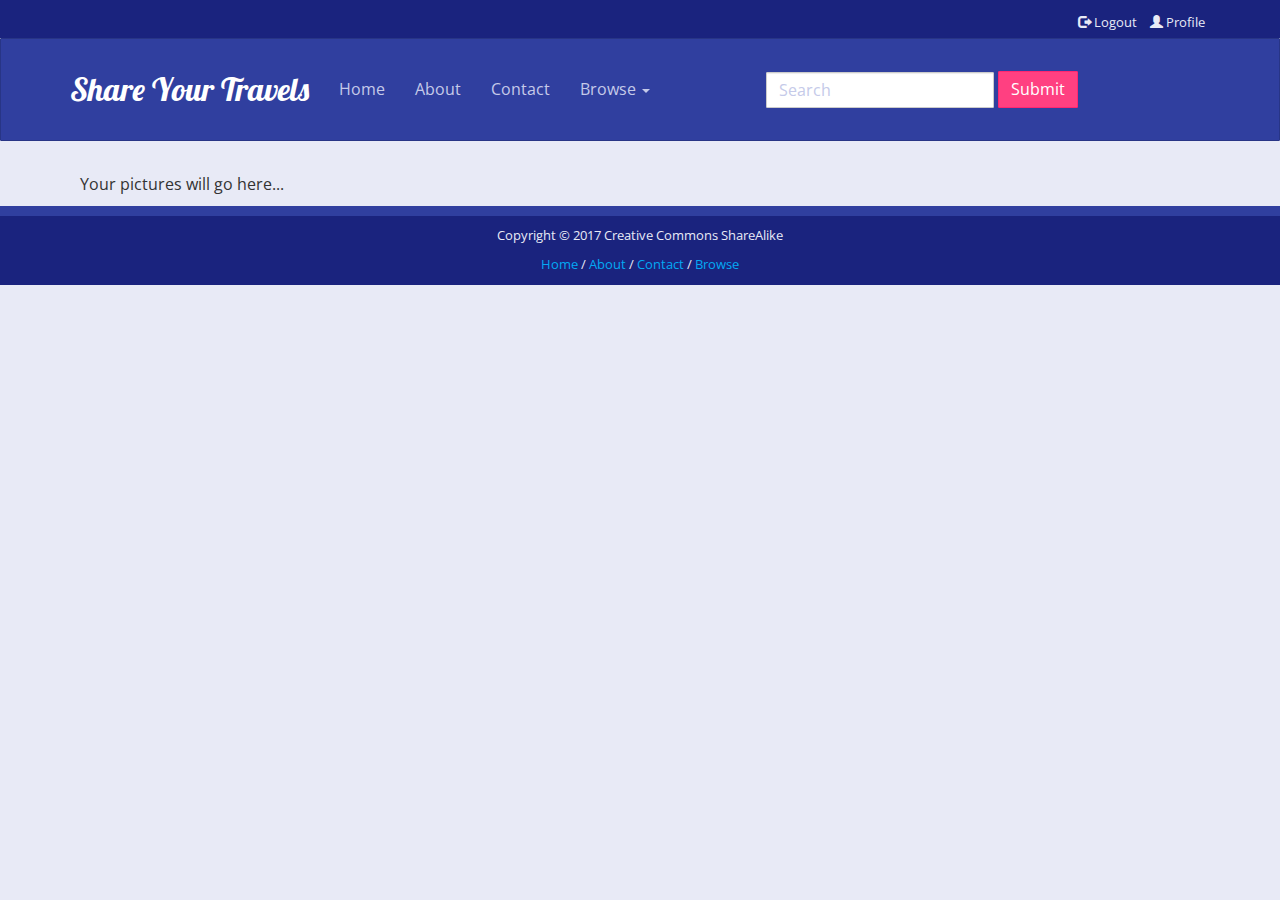
<file: HW2/Assignment-2/HW2.html>
<!DOCTYPE html>
<html lang="en">

<head>
    <meta charset="utf-8">
    <title>Chapter 7</title>

      <meta name="viewport" content="width=device-width, initial-scale=1">
    <link href='http://fonts.googleapis.com/css?family=Lobster' rel='stylesheet' type='text/css'>
    <link href='http://fonts.googleapis.com/css?family=Open+Sans' rel='stylesheet' type='text/css'>

    <link rel="stylesheet" href="css/bootstrap.min.css" />        
    <link rel="stylesheet" href="css/bootstrap-theme.css" />
    <link rel="stylesheet" href="css/gallery.css" />
    
    

</head>

<body>
    <header>
        <div class="topHeaderRow">
            <div class="container">
                <div class="pull-right">
                    <ul class="list-inline">
                        <li><a href="#"><span class="glyphicon glyphicon-log-out"></span> Logout</a></li>
                        <li><a href="#"><span class="glyphicon glyphicon-user"></span> Profile</a></li>

                    </ul>
                </div>
            </div>
        </div>
        <!-- end topHeaderRow -->

        <nav class="navbar navbar-default ">
            <div class="container">
                <!-- Brand and toggle get grouped for better mobile display -->
                <div class="navbar-header">
                    <button type="button" class="navbar-toggle collapsed" data-toggle="collapse" data-target="#bs-example-navbar-collapse-1" aria-expanded="false">
                        <span class="sr-only">Toggle navigation</span>
                        <span class="icon-bar"></span>
                        <span class="icon-bar"></span>
                        <span class="icon-bar"></span>
                    </button>
                    <a class="navbar-brand" href="#">Share Your Travels</a>
                </div>

                <!-- Collect the nav links, forms, and other content for toggling -->
                <div class="collapse navbar-collapse" id="bs-example-navbar-collapse-1">
                    <ul class="nav navbar-nav navbar-left">
                        <li><a href="#">Home</a></li>
                        <li><a href="#">About</a></li>
                        <li><a href="#">Contact</a></li>
                        <li class="dropdown">
                            <a href="#" class="dropdown-toggle" data-toggle="dropdown" role="button" aria-haspopup="true" aria-expanded="false">Browse <span class="caret"></span></a>
                            <ul class="dropdown-menu">
                                <li><a href="#">Countries</a></li>
                                <li><a href="#">Images</a></li>
                                <li><a href="#">Posts</a></li>
                            </ul>
                        </li>
                    </ul>


                    <form class="navbar-form navbar-right" role="search">
                        <div class="form-group">
                            <input type="text" class="form-control" placeholder="Search">
                        </div>
                        <button type="submit" class="btn btn-primary">Submit</button>
                    </form>
                </div>
                <!-- /.navbar-collapse -->


            </div>
            <!-- /.container-fluid -->
        </nav>
    </header>
    


    <!-- Page Content -->
    <main class="container">     

		<ul class="gallery">  
		    <li> Your pictures will go here...</li>            
      	</ul>
    </main>
    
    
    
    <footer>
        <div class="container-fluid">
                    <div class="row final">
                <p>Copyright &copy; 2017 Creative Commons ShareAlike</p>
                <p><a href="#">Home</a> / <a href="#">About</a> / <a href="#">Contact</a> / <a href="#">Browse</a></p>
            </div>            
        </div>        
    </footer>   
</body>

</html>
</file>
<file: PW3/css/validate.css>
.ok, .info, .error {
	padding: 0px 2px;
}

.ok {
	background: #cfc;
	border: 2px solid #9c9;
}

.info {
	background: #ffc;
	border: 2px solid #cc9;
}

.error {
	background: #fcc;
	border: 2px solid #c99;
}
</file>
<file: HW2/Assignment-2/css/gallery.css>
.gallery {
    list-style-type: none;
    margin: 0px;
    padding: 0px;

}

.gallery li{
    float: left;
    padding: 10px;
    position: relative;
    overflow: hidden;
}


.gallery img{
    margin: 0px;
    padding: 0px;
    float: left;
    z-index: 4;
}



#preview {
    position: absolute;
    padding: 10px 10px 0 10px;
    display: none;
    background-color: #424242;
}
#preview p {
    color: white; 
    margin-top: 3px;
    margin-bottom: 3px;
}

.gray {
     filter: grayscale(100%);
    -webkit-filter: grayscale(100%);
}
</file>
